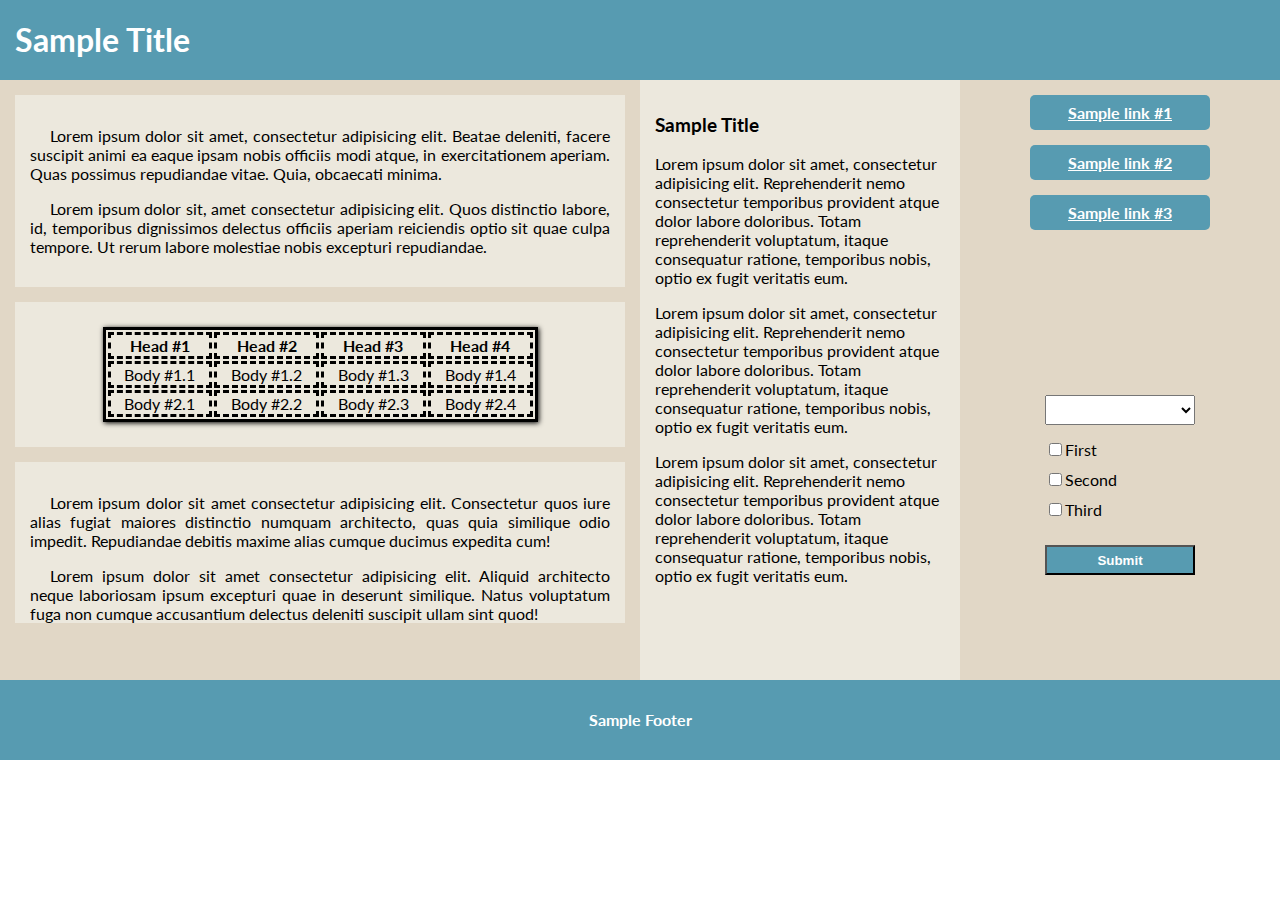
<file: index.html>
<!DOCTYPE html>
<html lang="pl">
<head>
    <meta charset="UTF-8">
    <meta http-equiv="X-UA-Compatible" content="IE=edge">
    <meta name="viewport" content="width=device-width, initial-scale=1.0">
    <title>Sample page</title>
    <link rel="stylesheet" href="aj.css">
    <link rel="preconnect" href="https://fonts.googleapis.com">
    <link rel="preconnect" href="https://fonts.gstatic.com" crossorigin>
    <link href="https://fonts.googleapis.com/css2?family=Lato&display=swap" rel="stylesheet">
</head>
<body>
    <header>
        <h1>Sample Title</h1>
    </header>
    <main>
        <section>
            <p>
                Lorem ipsum dolor sit amet, consectetur adipisicing elit. Beatae deleniti,
                facere suscipit animi ea eaque ipsam nobis officiis modi atque, 
                in exercitationem aperiam. Quas possimus repudiandae vitae. Quia, obcaecati minima.
            </p>
            <p>
                Lorem ipsum dolor sit, amet consectetur adipisicing elit. Quos distinctio labore, id,
                temporibus dignissimos delectus officiis aperiam reiciendis optio sit
                quae culpa tempore. Ut rerum labore molestiae nobis excepturi repudiandae.
            </p>
        </section>
        <section>
            <table>
                <tr>
                    <th id="a11">Head #1</th>
                    <th id="a21">Head #2</th>
                    <th id="a31">Head #3</th>
                    <th id="a41">Head #4</th>
                </tr>
                <tr>
                    <td id="a12">Body #1.1</td>
                    <td id="a22">Body #1.2</td>
                    <td id="a32">Body #1.3</td>
                    <td id="a42">Body #1.4</td>
                </tr>
                <tr>
                    <td id="a13">Body #2.1</td>
                    <td id="a23">Body #2.2</td>
                    <td id="a33">Body #2.3</td>
                    <td id="a43">Body #2.4</td>
                </tr>
            </table>
        </section>
        <section class="trzy">
            <p>
                Lorem ipsum dolor sit amet consectetur adipisicing elit. Consectetur 
                quos iure alias fugiat maiores distinctio numquam architecto, quas quia 
                similique odio impedit. Repudiandae debitis maxime alias cumque ducimus expedita cum!
            </p>
            <p>
                Lorem ipsum dolor sit amet consectetur adipisicing elit. 
                Aliquid architecto neque laboriosam ipsum excepturi quae in deserunt similique. 
                Natus voluptatum fuga non cumque accusantium delectus deleniti suscipit ullam sint quod!
            </p>
        </section>
    </main>
    <aside>
        <article>
            <h3>Sample Title</h3>
            <p>
                Lorem ipsum dolor sit amet, consectetur adipisicing elit. Reprehenderit nemo consectetur temporibus
                provident atque dolor labore doloribus. Totam reprehenderit voluptatum, itaque consequatur ratione,
                temporibus nobis, optio ex fugit veritatis eum.
            </p>
            <p>
                Lorem ipsum dolor sit amet, consectetur adipisicing elit. Reprehenderit nemo consectetur temporibus
                provident atque dolor labore doloribus. Totam reprehenderit voluptatum, itaque consequatur ratione,
                temporibus nobis, optio ex fugit veritatis eum.
            </p>
            <p>
                Lorem ipsum dolor sit amet, consectetur adipisicing elit. Reprehenderit nemo consectetur temporibus
                provident atque dolor labore doloribus. Totam reprehenderit voluptatum, itaque consequatur ratione,
                temporibus nobis, optio ex fugit veritatis eum.
            </p>
        </article>
        <div class="block">
        <nav>
            <a href="https://www.youtube.com/watch?v=pk9r5utQ320">Sample link #1</a>
            <a href="https://www.youtube.com/watch?v=pk9r5utQ320">Sample link #2</a>
            <a href="https://www.youtube.com/watch?v=pk9r5utQ320">Sample link #3</a>
        </nav>
        <form>
            <select name="select" id="select">
                <option value="ukryta" hidden></option>
                <option value="one">
                    one
                </option>
                <option value="two">
                    two
                </option>
                <option value="three">
                    three
                </option>
                <option value="four">
                    four
                </option>
            </select>
                <label><input type="checkbox" name="first" id="first">First</label>
                <label><input type="checkbox" name="second" id="second">Second</label>
                <label><input type="checkbox" name="third" id="third">Third</label>
                <button type="button">Submit</button>
        </form>
    </div>
    </aside>

    <footer>
        <h4>Sample Footer</h4>
    </footer>
    <script src="aj.js">
        
    </script>
</body>
</html>
</file>
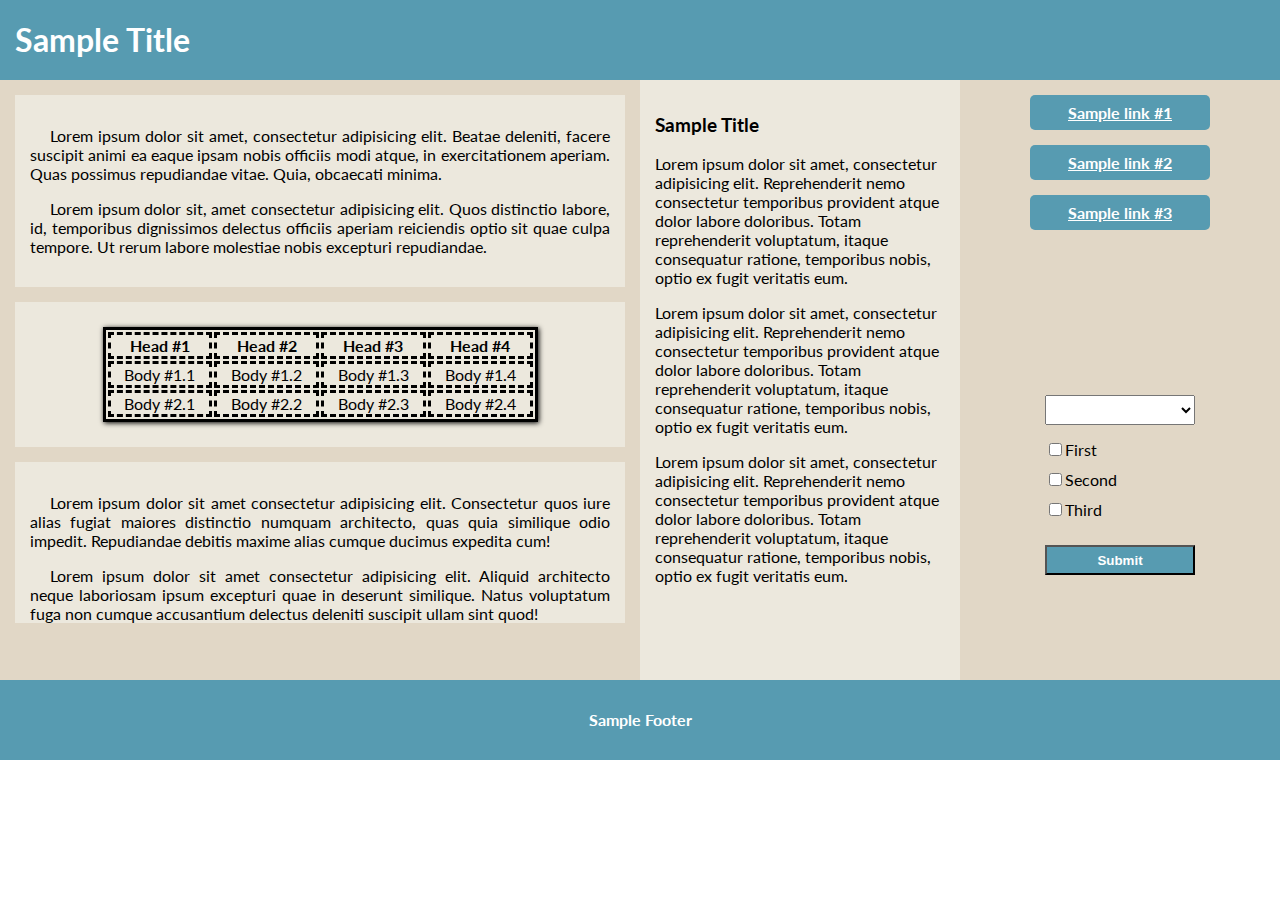
<file: aj.html>
<!DOCTYPE html>
<html lang="pl">
<head>
    <meta charset="UTF-8">
    <meta http-equiv="X-UA-Compatible" content="IE=edge">
    <meta name="viewport" content="width=device-width, initial-scale=1.0">
    <title>Sample page</title>
    <link rel="stylesheet" href="aj.css">
    <link rel="preconnect" href="https://fonts.googleapis.com">
    <link rel="preconnect" href="https://fonts.gstatic.com" crossorigin>
    <link href="https://fonts.googleapis.com/css2?family=Lato&display=swap" rel="stylesheet">
</head>
<body>
    <header>
        <h1>Sample Title</h1>
    </header>
    <main>
        <section>
            <p>
                Lorem ipsum dolor sit amet, consectetur adipisicing elit. Beatae deleniti,
                facere suscipit animi ea eaque ipsam nobis officiis modi atque, 
                in exercitationem aperiam. Quas possimus repudiandae vitae. Quia, obcaecati minima.
            </p>
            <p>
                Lorem ipsum dolor sit, amet consectetur adipisicing elit. Quos distinctio labore, id,
                temporibus dignissimos delectus officiis aperiam reiciendis optio sit
                quae culpa tempore. Ut rerum labore molestiae nobis excepturi repudiandae.
            </p>
        </section>
        <section>
            <table>
                <tr>
                    <th id="a11">Head #1</th>
                    <th id="a21">Head #2</th>
                    <th id="a31">Head #3</th>
                    <th id="a41">Head #4</th>
                </tr>
                <tr>
                    <td id="a12">Body #1.1</td>
                    <td id="a22">Body #1.2</td>
                    <td id="a32">Body #1.3</td>
                    <td id="a42">Body #1.4</td>
                </tr>
                <tr>
                    <td id="a13">Body #2.1</td>
                    <td id="a23">Body #2.2</td>
                    <td id="a33">Body #2.3</td>
                    <td id="a43">Body #2.4</td>
                </tr>
            </table>
        </section>
        <section class="trzy">
            <p>
                Lorem ipsum dolor sit amet consectetur adipisicing elit. Consectetur 
                quos iure alias fugiat maiores distinctio numquam architecto, quas quia 
                similique odio impedit. Repudiandae debitis maxime alias cumque ducimus expedita cum!
            </p>
            <p>
                Lorem ipsum dolor sit amet consectetur adipisicing elit. 
                Aliquid architecto neque laboriosam ipsum excepturi quae in deserunt similique. 
                Natus voluptatum fuga non cumque accusantium delectus deleniti suscipit ullam sint quod!
            </p>
        </section>
    </main>
    <aside>
        <article>
            <h3>Sample Title</h3>
            <p>
                Lorem ipsum dolor sit amet, consectetur adipisicing elit. Reprehenderit nemo consectetur temporibus
                provident atque dolor labore doloribus. Totam reprehenderit voluptatum, itaque consequatur ratione,
                temporibus nobis, optio ex fugit veritatis eum.
            </p>
            <p>
                Lorem ipsum dolor sit amet, consectetur adipisicing elit. Reprehenderit nemo consectetur temporibus
                provident atque dolor labore doloribus. Totam reprehenderit voluptatum, itaque consequatur ratione,
                temporibus nobis, optio ex fugit veritatis eum.
            </p>
            <p>
                Lorem ipsum dolor sit amet, consectetur adipisicing elit. Reprehenderit nemo consectetur temporibus
                provident atque dolor labore doloribus. Totam reprehenderit voluptatum, itaque consequatur ratione,
                temporibus nobis, optio ex fugit veritatis eum.
            </p>
        </article>
        <div class="block">
        <nav>
            <a href="https://www.youtube.com/watch?v=pk9r5utQ320">Sample link #1</a>
            <a href="https://www.youtube.com/watch?v=pk9r5utQ320">Sample link #2</a>
            <a href="https://www.youtube.com/watch?v=pk9r5utQ320">Sample link #3</a>
        </nav>
        <form>
            <select name="select" id="select">
                <option value="ukryta" hidden></option>
                <option value="one">
                    one
                </option>
                <option value="two">
                    two
                </option>
                <option value="three">
                    three
                </option>
                <option value="four">
                    four
                </option>
            </select>
                <label><input type="checkbox" name="first" id="first">First</label>
                <label><input type="checkbox" name="second" id="second">Second</label>
                <label><input type="checkbox" name="third" id="third">Third</label>
                <button type="button">Submit</button>
        </form>
    </div>
    </aside>

    <footer>
        <h4>Sample Footer</h4>
    </footer>
    <script src="aj.js">
        
    </script>
</body>
</html>
</file>
<file: aj.css>
body, h1, h4{
    margin: 0;
}
body{
    font-family: Lato, sans-serif;
}
main, article, nav, form{
    padding: 15px;
    box-sizing: border-box;
}
header, footer{
    height: 80px;
    background-color: #579BB1;
    line-height: 80px;
}
h1{
    text-indent: 15px;
    color: white;
}
main{
    height: 600px;
    width: 50%;
    background-color: #E1D7C6;
    float: left;
}
aside{
    height: 600px;
    width: 50%;
    float: left;
}
section{
    padding: 15px;
    background-color: #ECE8DD;
    margin-bottom: 15px;
}
.trzy{
    padding-bottom: 0;
}
section p{
    text-indent: 20px;
    text-align: justify;
}
table{
    width: 75%;
    border: solid;
    box-shadow: 1px 1px 5px;
    margin: 10px 12.5%;
}
td, th{
    padding: 5px, 10px;
    border: dashed;
    text-align: center;
}
article{
    height: 100%;
    width: 50%;
    background-color: #ECE8DD;
    float: left;
}
div{
    height: 100%;
    width: 50%;
    background-color: #E1D7C6;
    float: left;
}
nav, form{
    height: 50%;
}
a{
    display: block;
    height: 35px;
    width: 180px;
    background-color: #579BB1;
    border-radius: 5px;
    margin-top: 0;
    margin-bottom: 15px;
    margin-left: auto;
    margin-right: auto;
    text-align: center;
    line-height: 35px;
    font-weight: 700;
    color: white;
}
select, label, button{
    display: block;
    height: 30px;
    width: 150px;
    margin: 0 auto;
}
select{
    margin-bottom: 15px;
}
button{
    background-color: #579BB1;
    margin-top: 15px;
    color: white;
    font-weight: 700;
}
h4{
    text-align: center;
    color: white;
}
footer{
    clear: both;
}
</file>
